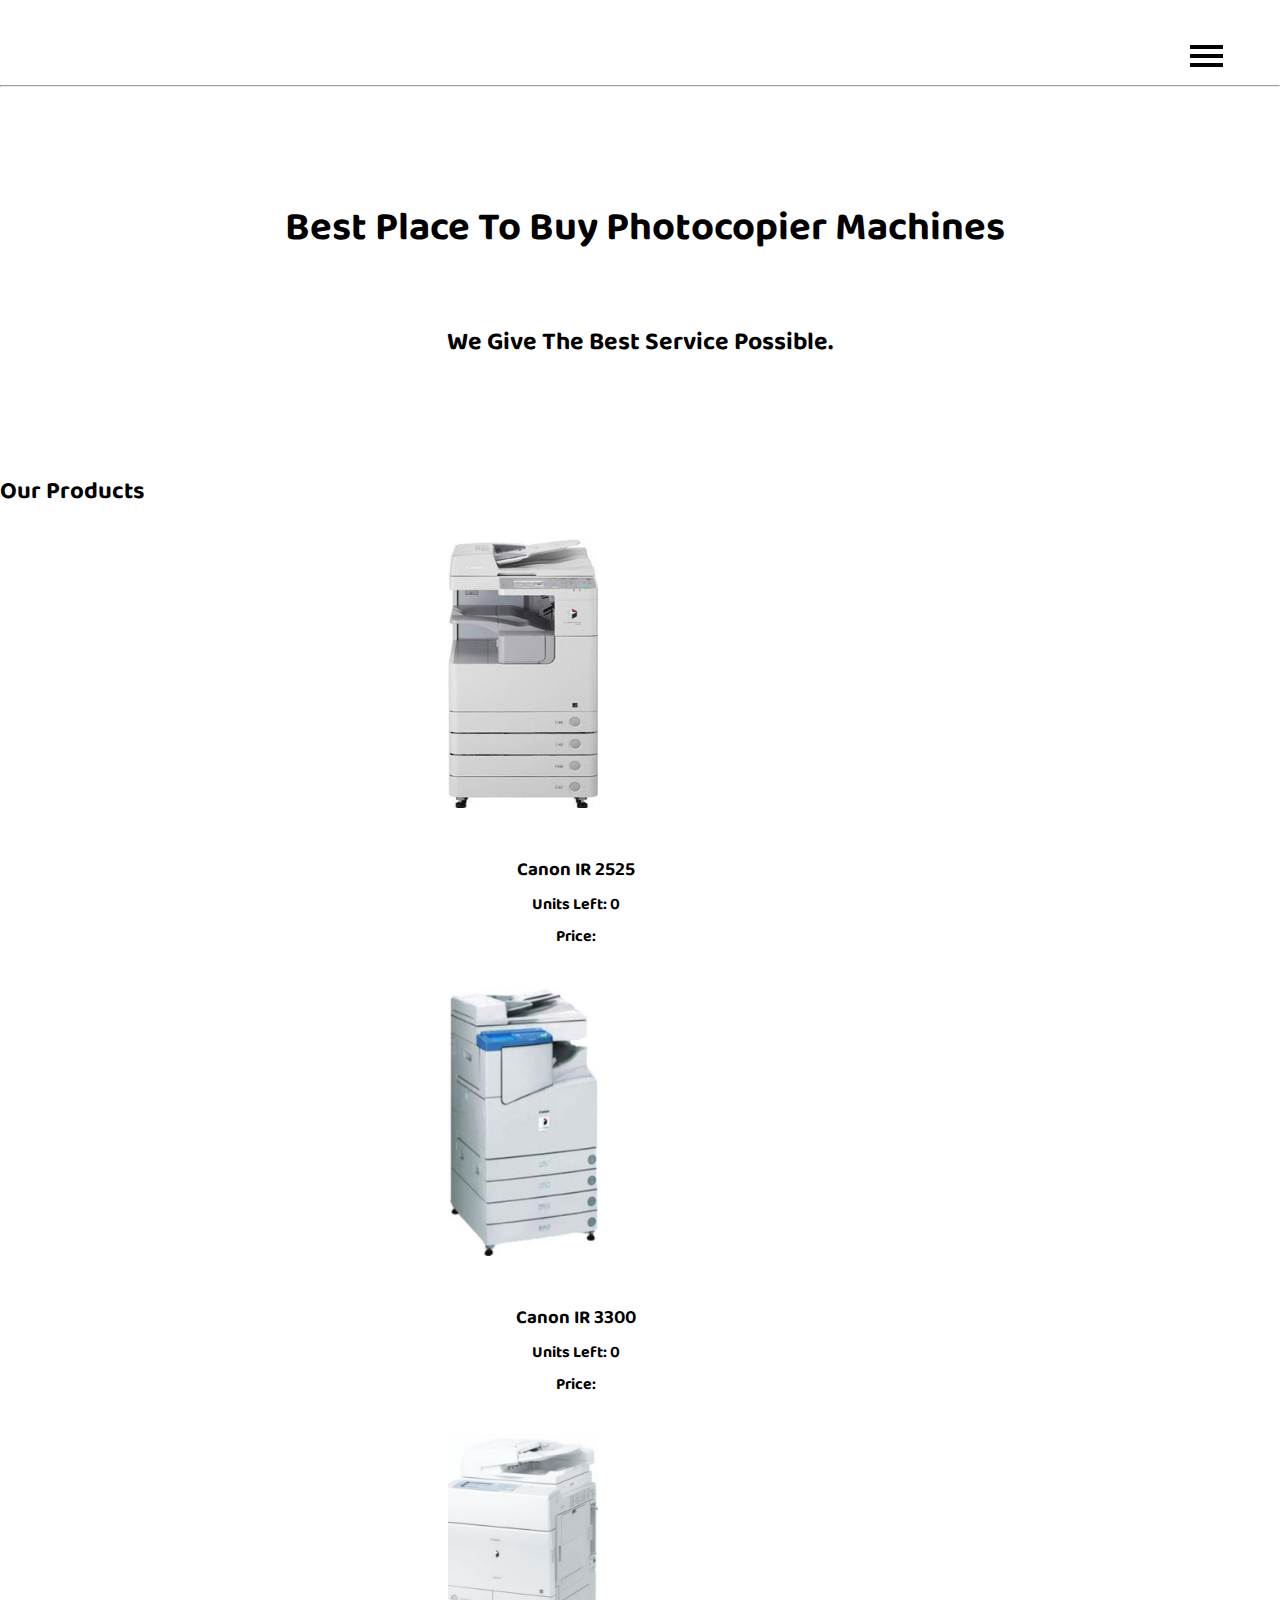
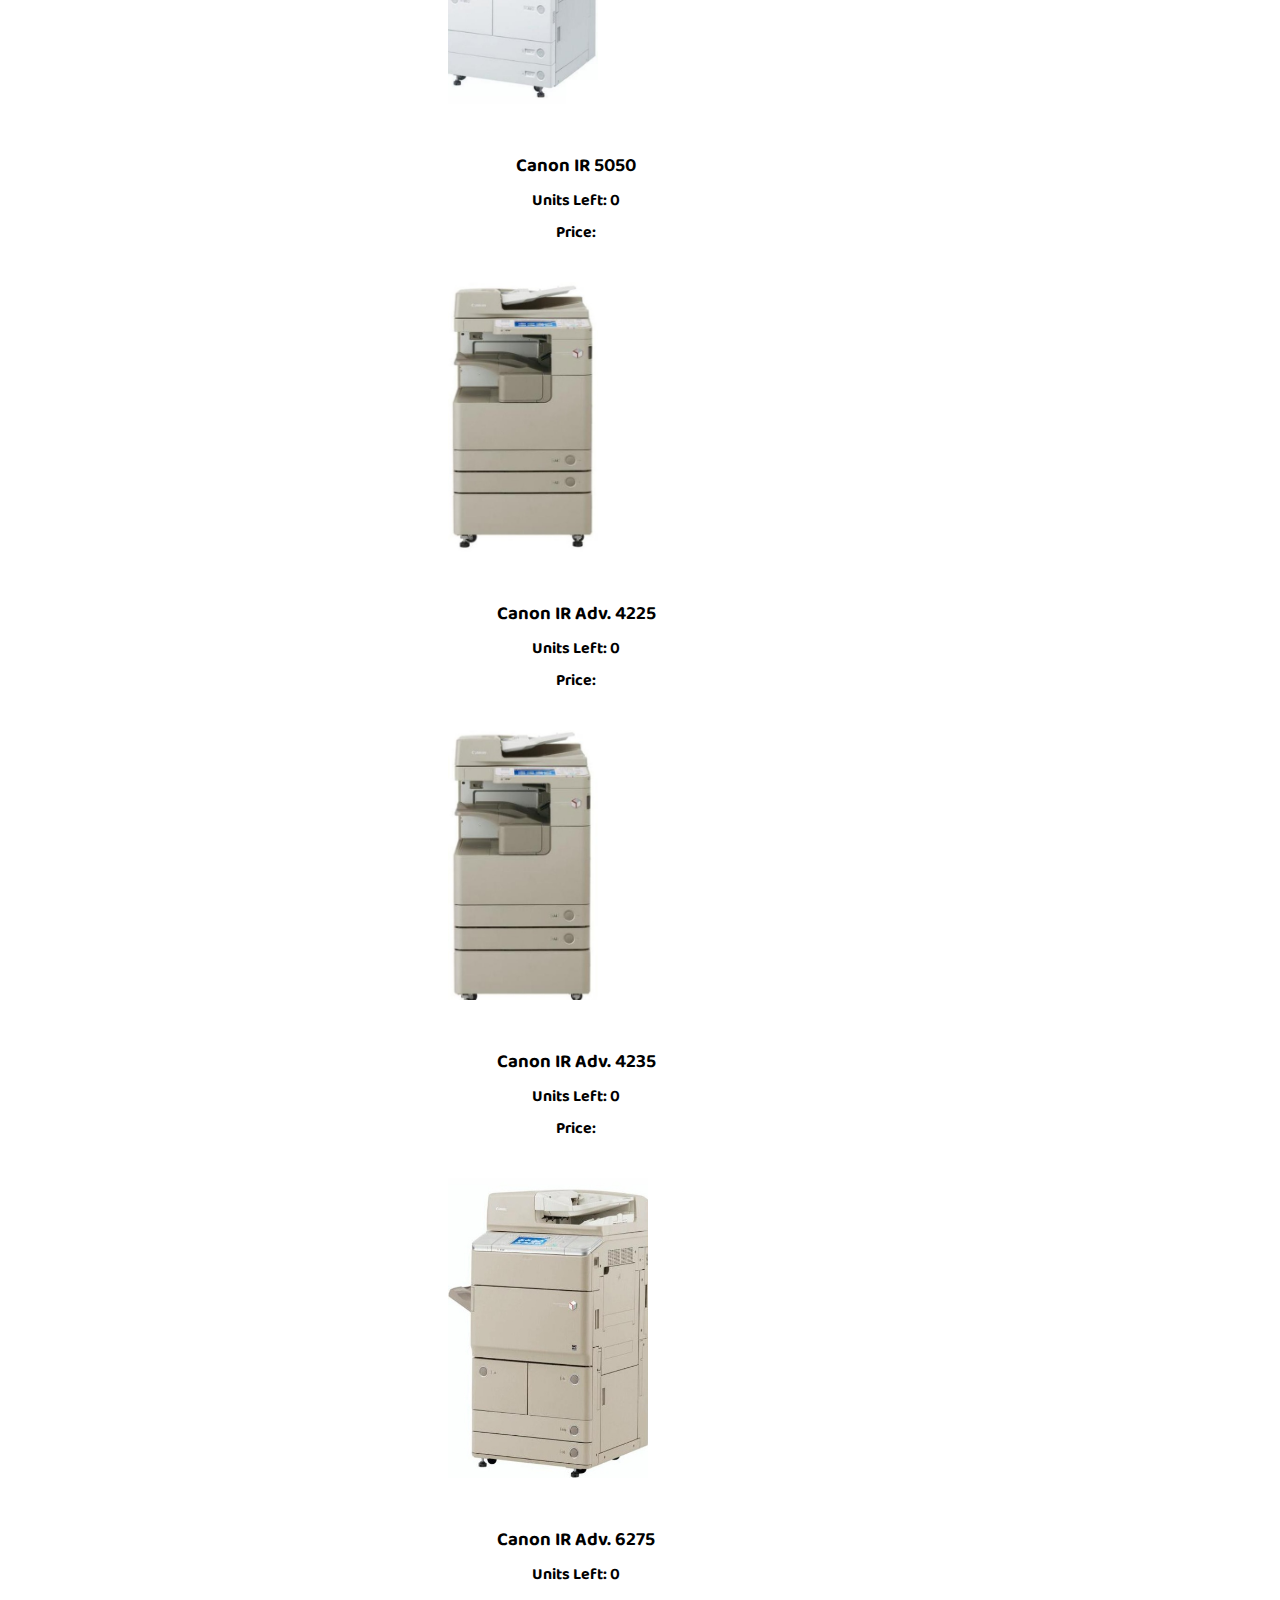
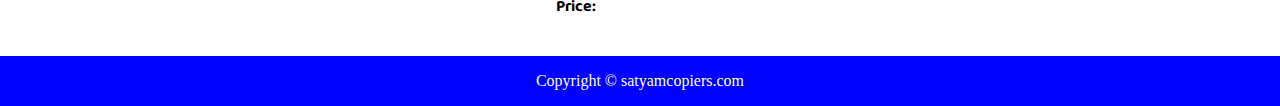
<file: index.html>
<!DOCTYPE html>
<html lang="en">

<head>
    <meta charset="UTF-8">
    <meta name="viewport" content="width=device-width, initial-scale=1.0">
    <link rel="stylesheet" href="./css/style.css">
    <link rel="stylesheet" href="./css/responsive-all.css">
    <title>Satyam Copiers</title>
</head>

<body>
    <nav class="navigation m-auto h-nav-resp">
        <div class="nav-left v-class-resp">
            <span>Satyam Copiers&TRADE;</span>
        </div>
        <div class="nav-right v-class-resp">
            <ul>
                <li><a href="./about.html">About</a></li>
                <li><a href="./contact.html">Contact</a></li>
            </ul>
        </div>
        <div class="burger">
            <div class="line"></div>
            <div class="line"></div>
            <div class="line"></div>
        </div>
    </nav>
    <div class="hor-line m-auto">
        <hr>
    </div>
    <div class="content">
        <span>Best Place To Buy Photocopier Machines</span>
        <div>
            <br>
            <p>We Give The Best Service Possible.</p>
        </div>
    </div>
    <div class="products max-width-2 m-auto font2">
        <h2>Our Products</h2>
        <div class="product">
            <div class="products-img first">
                <img src="./img/IR 2525.png" alt="Canon IR 2525">
            </div>
            <div class="products-content font1">
                <a href="./xerox machine templates/ir2525.html">
                    <h3>Canon IR 2525</h3>
                </a>
                <div><b>Units Left: 0</b></div>
                <div><b>Price: </b></div>
            </div>
        </div>

        <div class="product">
            <div class="products-img middle">
                <img src="./img/IR 3300.png" alt="Canon IR 3300">
            </div>
            <div class="products-content font1">
                <a href="./xerox machine templates/ir3300.html">
                    <h3>Canon IR 3300</h3>
                </a>
                <div><b>Units Left: 0</b></div>
                <div><b>Price: </b></div>
            </div>
        </div>
        <div class="product">
            <div class="products-img middle">
                <img src="./img/IR 5050.png" alt="Canon IR 5050">
            </div>
            <div class="products-content font1">
                <a href="./xerox machine templates/ir5050.html">
                    <h3>Canon IR 5050</h3>
                </a>
                <div><b>Units Left: 0</b></div>
                <div><b>Price: </b></div>
            </div>
        </div>
        <div class="product">
            <div class="products-img middle">
                <img src="./img/IR Adv 4225.png" alt="Canon IR Adv. 4225">
            </div>
            <div class="products-content font1">
                <a href="./xerox machine templates/iradv4225.html">
                    <h3>Canon IR Adv. 4225</h3>
                </a>
                <div><b>Units Left: 0</b></div>
                <div><b>Price: </b></div>
            </div>
        </div>
        <div class="product">
            <div class="products-img middle">
                <img src="./img/IR Adv 4235.png" alt="Canon IR Adv. 4235">
            </div>
            <div class="products-content font1">
                <a href="./xerox machine templates/iradv4235.html">
                    <h3>Canon IR Adv. 4235</h3>
                </a>
                <div><b>Units Left: 0</b></div>
                <div><b>Price: </b></div>
            </div>
        </div>
        <div class="product">
            <div class="products-img last big-width-img">
                <img src="./img/IR Adv 6275.png" alt="Canon IR Adv. 6275">
            </div>
            <div class="products-content font1 last-text lasts">
                <a href="./xerox machine templates/iradv6275.html">
                    <h3>Canon IR Adv. 6275</h3>
                </a>
                <div><b>Units Left: 0</b></div>
                <div><b>Price: </b></div>
            </div>
        </div>
    </div>
    <footer class="footer">
        <p>Copyright &copy; satyamcopiers.com</p>
    </footer>
    <script src="./js/script.js"></script>
</body>

</html>
</file>
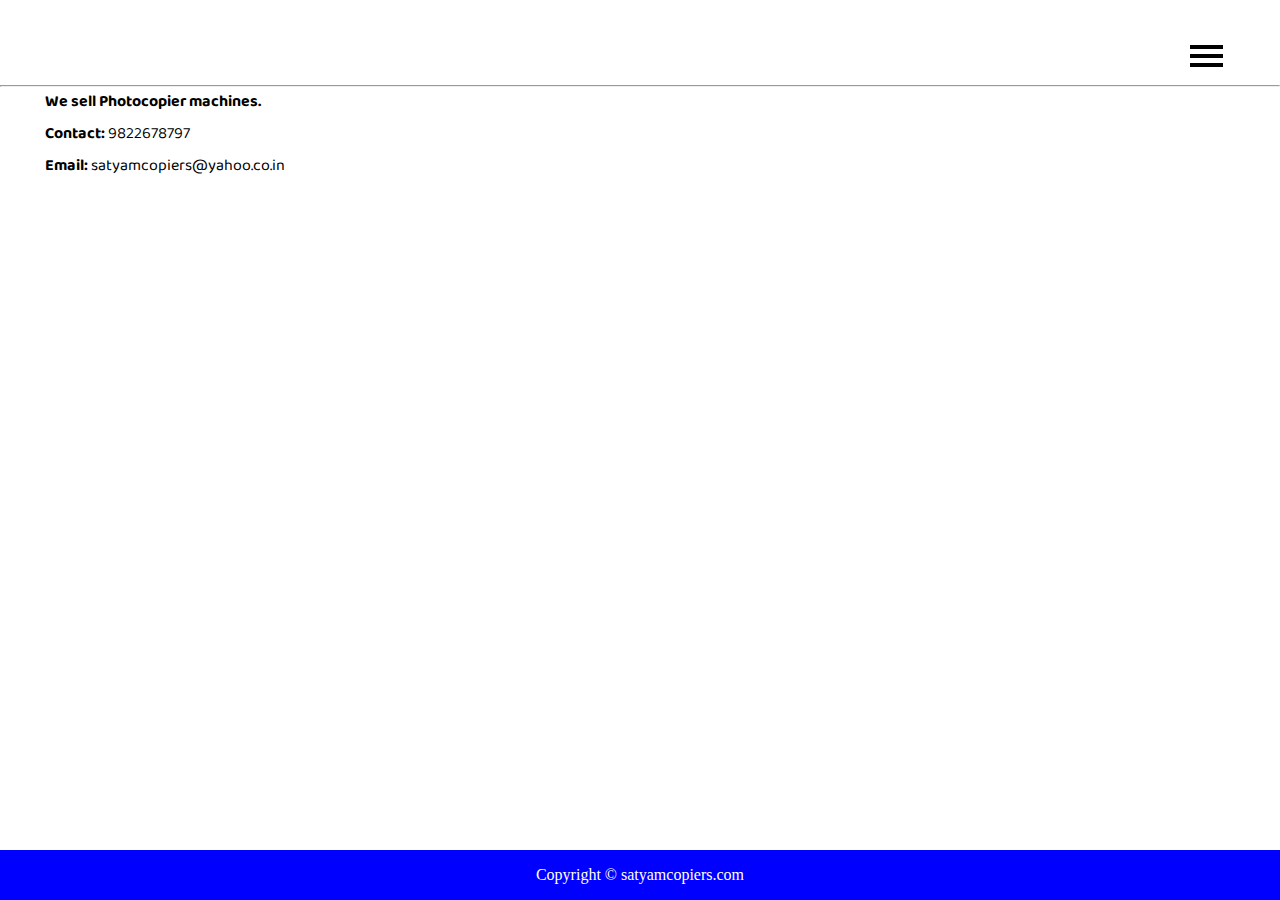
<file: about.html>
<!DOCTYPE html>
<html lang="en">
<head>
    <meta charset="UTF-8">
    <meta name="viewport" content="width=device-width, initial-scale=1.0">
    <link rel="stylesheet" href="./css/style.css">
    <link rel="stylesheet" href="./css/responsive-all.css">
    <title>Satyam Copiers - About Us</title>
</head>
<body>
    <nav class="navigation m-auto h-nav-resp">
        <div class="nav-left v-class-resp">
            <span>Satyam Copiers&TRADE;</span>
        </div>
        <div class="nav-right v-class-resp">
            <ul>
                <li><a href="/">Home</a></li>
                <li><a href="./contact.html">Contact</a></li>
            </ul>
        </div>
        <div class="burger">
            <div class="line"></div>
            <div class="line"></div>
            <div class="line"></div>
        </div>
    </nav>
    <div class="hor-line m-auto">
        <hr>
    </div>
    <div class="about">
        <b>We sell Photocopier machines.</b><br>
        <b>Contact:</b> 9822678797<br>
        <b>Email:</b> satyamcopiers@yahoo.co.in<br>
    </div>
    <footer class="footer about-footer">
        <p>Copyright &copy; satyamcopiers.com</p>
    </footer>
    <script src="./js/script.js"></script>
</body>
</html>
</file>
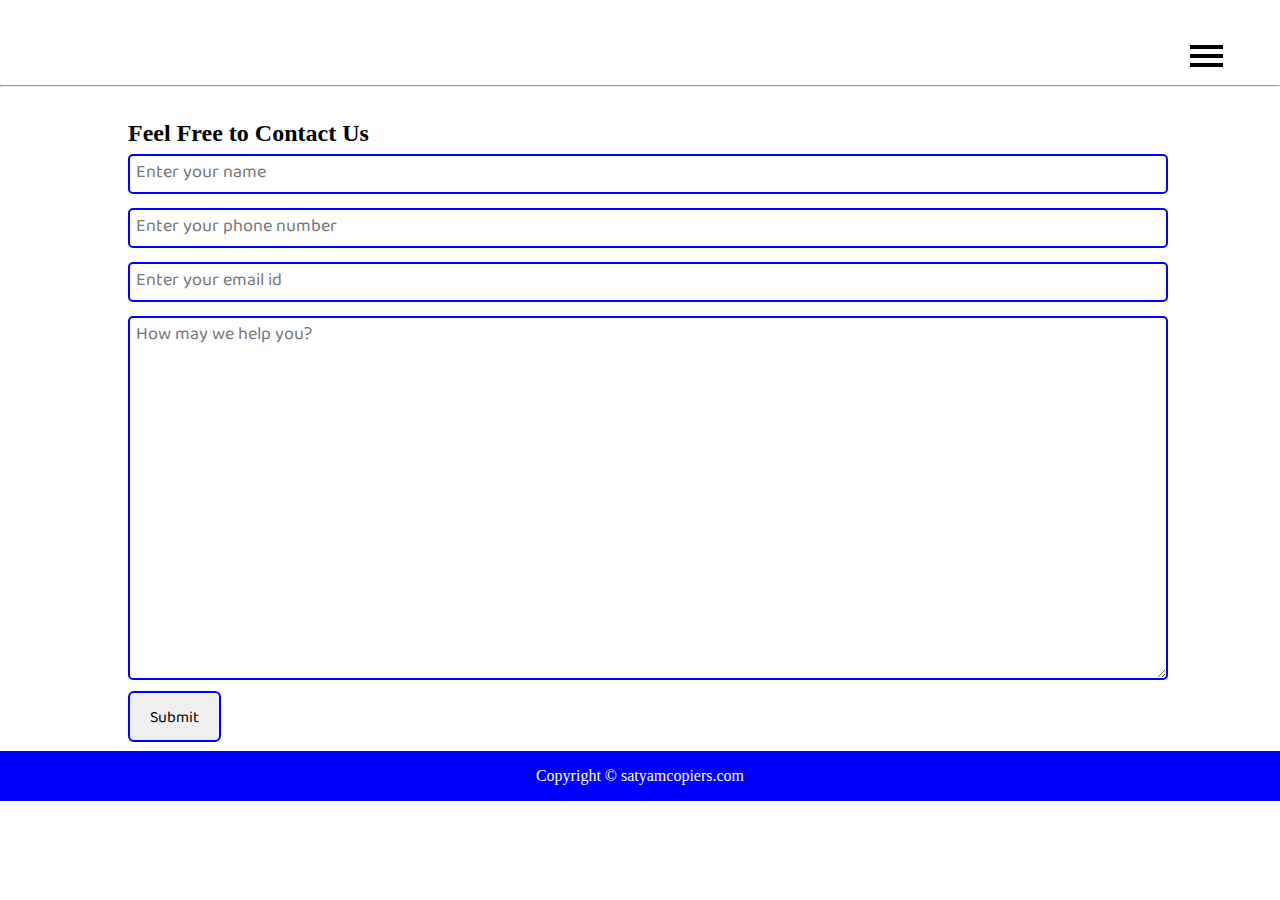
<file: contact.html>
<!DOCTYPE html>
<html lang="en">

<head>
    <meta charset="UTF-8">
    <meta name="viewport" content="width=device-width, initial-scale=1.0">
    <link rel="stylesheet" href="./css/style.css">
    <link rel="stylesheet" href="./css/responsive-all.css">
    <title>Satyam Copiers</title>
</head>

<body>
    <nav class="navigation m-auto h-nav-resp">
        <div class="nav-left v-class-resp">
            <span>Satyam Copiers&TRADE;</span>
        </div>
        <div class="nav-right v-class-resp">
            <ul>
                <li><a href="/">Home</a></li>
                <li><a href="./about.html">About</a></li>
            </ul>
        </div>
        <div class="burger">
            <div class="line"></div>
            <div class="line"></div>
            <div class="line"></div>
        </div>
    </nav>
    <div class="hor-line">
        <hr>
    </div>
    <div class="contact-content font1 max-width-1 m-auto">
        <div class="max-width-1 m-auto mx-1">
            <h2>Feel Free to Contact Us</h2>
            <div class="contact-form">
                <div class="form-box">
                    <input type="text" placeholder="Enter your name">
                </div>
                <div class="form-box">
                    <input type="text" placeholder="Enter your phone number">
                </div>
                <div class="form-box">
                    <input type="text" placeholder="Enter your email id">
                </div>
                <div class="form-box">
                    <textarea name="" id="" cols="30" rows="10" placeholder="How may we help you?"></textarea>
                </div>
                <div class="form-box">
                    <button class="btn">Submit</button>
                </div>

            </div>
        </div>

    </div>
    <div class="footer">
        <p>Copyright &copy; satyamcopiers.com</p>
    </div>
    <script src="./js/script.js"></script>
</body>

</html>
</file>
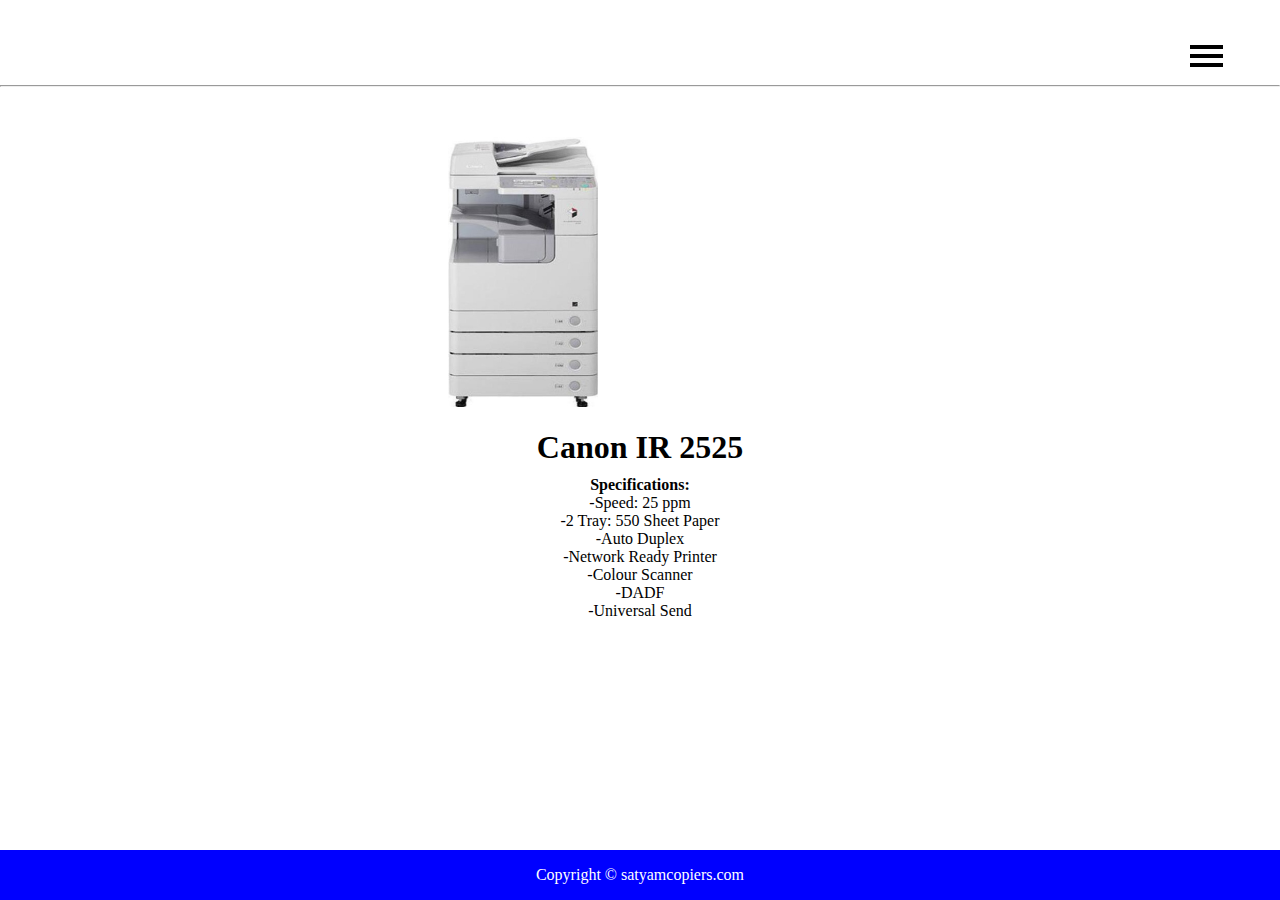
<file: xerox machine templates/ir2525.html>
<!DOCTYPE html>
<html lang="en">

<head>
    <meta charset="UTF-8">
    <meta name="viewport" content="width=device-width, initial-scale=1.0">
    <link rel="stylesheet" href="../css/style.css">
    <link rel="stylesheet" href="../css/responsive-all.css">
    <link rel="stylesheet" href="../css/responsive.css">
    <title>IR 3300</title>
</head>

<body>
    <nav class="navigation m-auto h-nav-resp">
        <div class="nav-left v-class-resp">
            <span>Satyam Copiers&TRADE;</span>
        </div>
        <div class="nav-right v-class-resp">
            <ul>
                <li><a href="/">Home</a></li>
                <li><a href="../about.html">About</a></li>
                <li><a href="../contact.html">Contact</a></li>
            </ul>
        </div>
        <div class="burger">
            <div class="line"></div>
            <div class="line"></div>
            <div class="line"></div>
        </div>
    </nav>
    <div class="hor-line m-auto">
        <hr>
    </div>
    <div class="product">
        <div class="products-img  product-img">
            <img src="../img/IR 2525.png" alt="Canon IR 3300">
        </div>
        <div class="products-content font1">
            
            <h1>Canon IR 2525</h1>
            <div><b>Specifications: </b></div>
            <div>-Speed: 25 ppm</div>
            <div>-2 Tray: 550 Sheet Paper</div>
            <div>-Auto Duplex</div>
            <div>-Network Ready Printer</div>
            <div>-Colour Scanner</div>
            <div>-DADF</div>
            <div>-Universal Send</div>
        </div>
    </div>
    <footer class="footer sticky">
        <p>Copyright &copy; satyamcopiers.com</p>
    </footer>
    <script src="../js/script.js"></script>
</body>

</html>
</file>
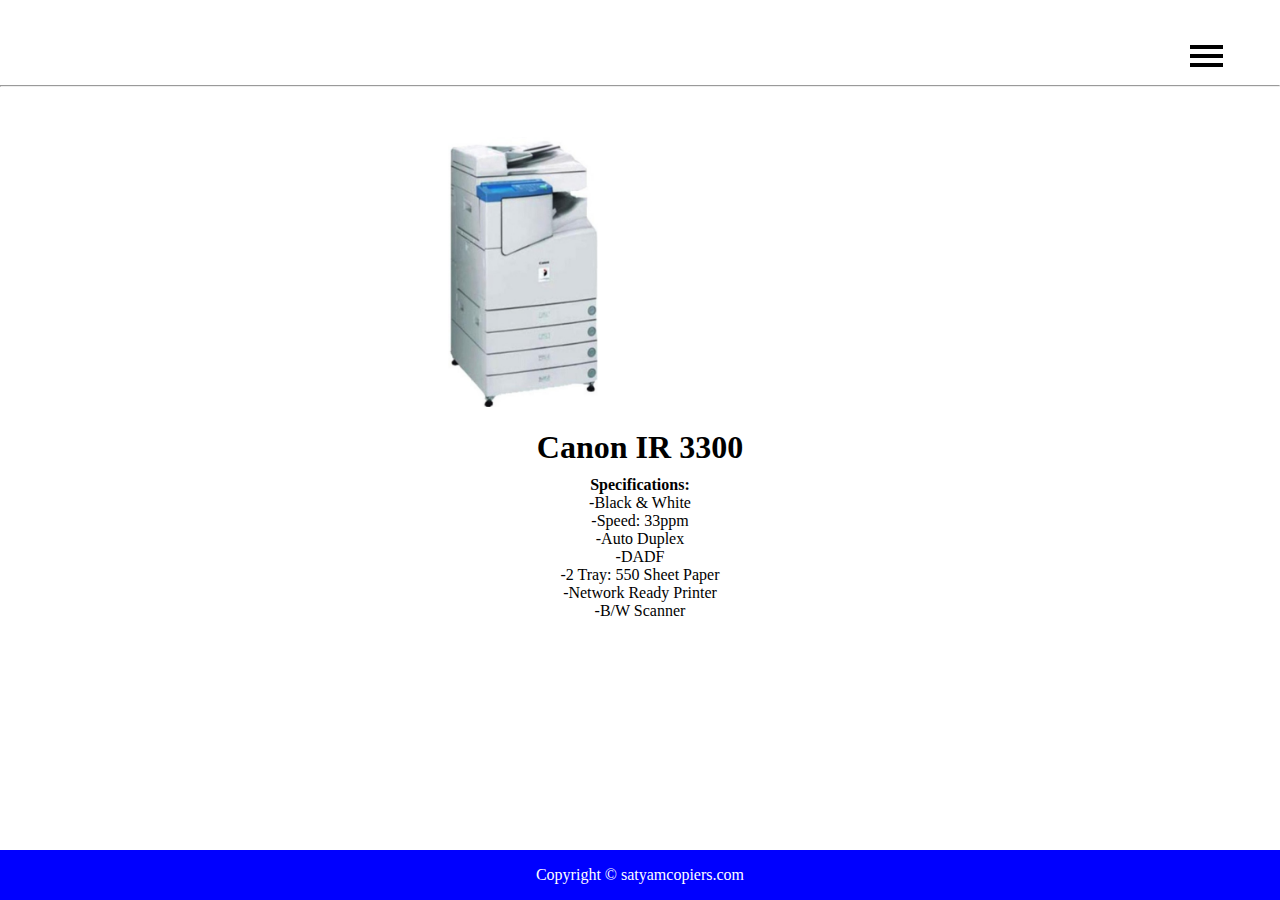
<file: xerox machine templates/ir3300.html>
<!DOCTYPE html>
<html lang="en">

<head>
    <meta charset="UTF-8">
    <meta name="viewport" content="width=device-width, initial-scale=1.0">
    <link rel="stylesheet" href="../css/style.css">
    <link rel="stylesheet" href="../css/responsive-all.css">
    <link rel="stylesheet" href="../css/responsive.css">
    <title>IR 3300</title>
</head>

<body>
    <nav class="navigation m-auto h-nav-resp">
        <div class="nav-left v-class-resp">
            <span>Satyam Copiers&TRADE;</span>
        </div>
        <div class="nav-right v-class-resp">
            <ul>
                <li><a href="/">Home</a></li>
                <li><a href="../about.html">About</a></li>
                <li><a href="../contact.html">Contact</a></li>
            </ul>
        </div>
        <div class="burger">
            <div class="line"></div>
            <div class="line"></div>
            <div class="line"></div>
        </div>
    </nav>
    <div class="hor-line m-auto">
        <hr>
    </div>
    <div class="product">
        <div class="products-img product-img">
            <img src="../img/IR 3300.png" alt="Canon IR 3300">
        </div>
        <div class="products-content font1">
            <a href="../xerox machine templates/ir3300.html">
                <h1>Canon IR 3300</h1>
            </a>
            <div><b>Specifications: </b></div>
            <div>-Black & White</div>
            <div>-Speed: 33ppm</div>
            <div>-Auto Duplex</div>
            <div>-DADF</div>
            <div>-2 Tray: 550 Sheet Paper</div>
            <div>-Network Ready Printer</div>
            <div>-B/W Scanner</div>
            <div class=button>
                <!-- <button class="btn">Order Now</button> -->
            </div>
        </div>
    </div>
    <footer class="footer sticky">
        <p>Copyright &copy; satyamcopiers.com</p>
    </footer>
    <script src="../js/script.js"></script>
</body>

</html>
</file>
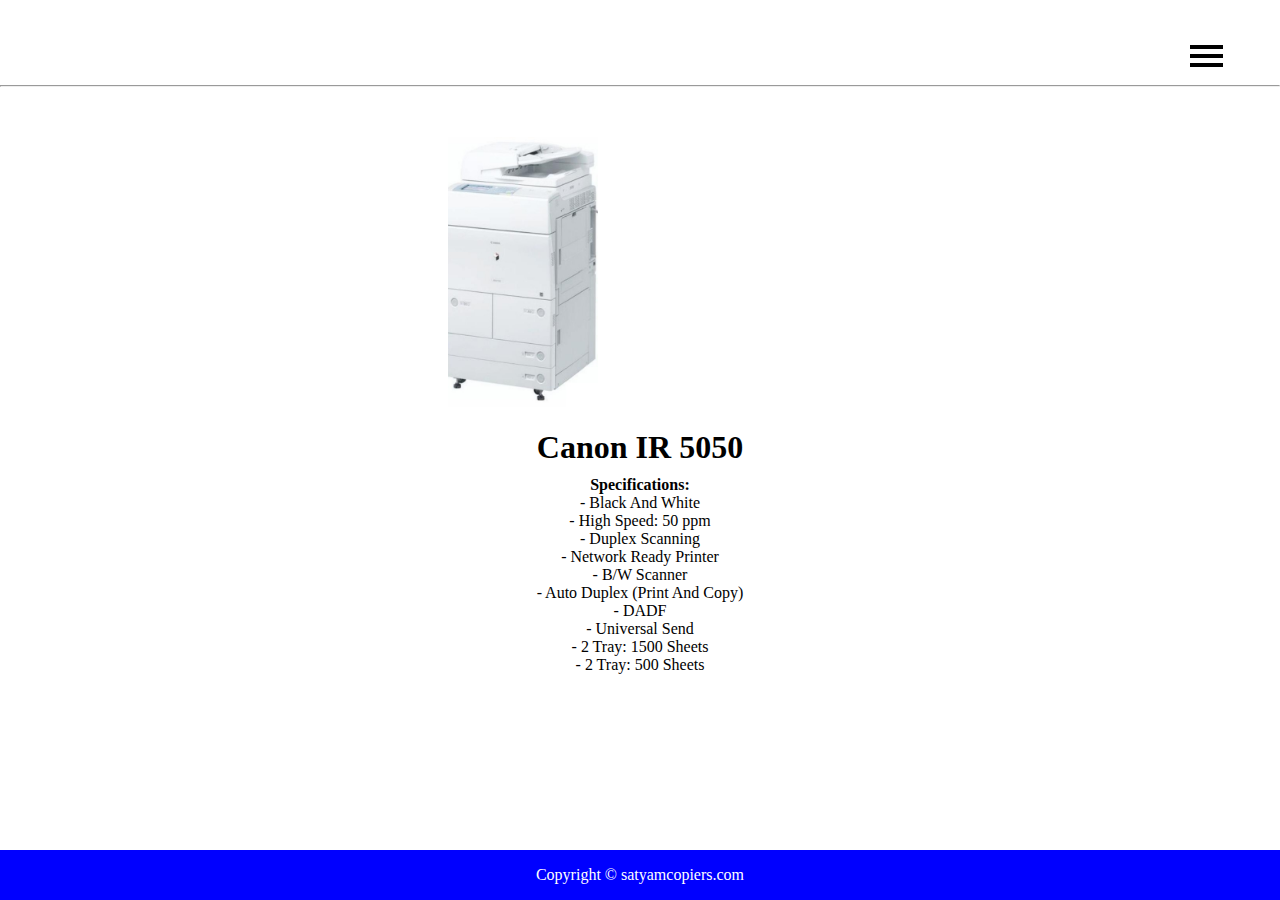
<file: xerox machine templates/ir5050.html>
<!DOCTYPE html>
<html lang="en">

<head>
    <meta charset="UTF-8">
    <meta name="viewport" content="width=device-width, initial-scale=1.0">
    <link rel="stylesheet" href="../css/style.css">
    <link rel="stylesheet" href="../css/responsive-all.css">
    <link rel="stylesheet" href="../css/responsive.css">
    <title>IR 3300</title>
</head>

<body>
    <nav class="navigation m-auto h-nav-resp">
        <div class="nav-left v-class-resp">
            <span>Satyam Copiers&TRADE;</span>
        </div>
        <div class="nav-right v-class-resp">
            <ul>
                <li><a href="/">Home</a></li>
                <li><a href="../about.html">About</a></li>
                <li><a href="../contact.html">Contact</a></li>
            </ul>
        </div>
        <div class="burger">
            <div class="line"></div>
            <div class="line"></div>
            <div class="line"></div>
        </div>
    </nav>
    <div class="hor-line m-auto">
        <hr>
    </div>
    <div class="product">
        <div class="products-img product-img">
            <img src="../img/IR 5050.png" alt="Canon IR 5050">
        </div>
        <div class="products-content font1">
            <h1>Canon IR 5050</h1>
            <div><b>Specifications: </b></div>
            <div>- Black And White</div>
            <div>- High Speed: 50 ppm</div>
            <div>- Duplex Scanning</div>
            <div>- Network Ready Printer</div>
            <div>- B/W Scanner</div>
            <div>- Auto Duplex (Print And Copy)</div>
            <div>- DADF</div>
            <div>- Universal Send</div>
            <div>- 2 Tray: 1500 Sheets</div>
            <div>- 2 Tray: 500 Sheets</div>
        </div>
    </div>
    <footer class="footer sticky">
        <p>Copyright &copy; satyamcopiers.com</p>
    </footer>
    <script src="../js/script.js"></script>
</body>

</html>
</file>
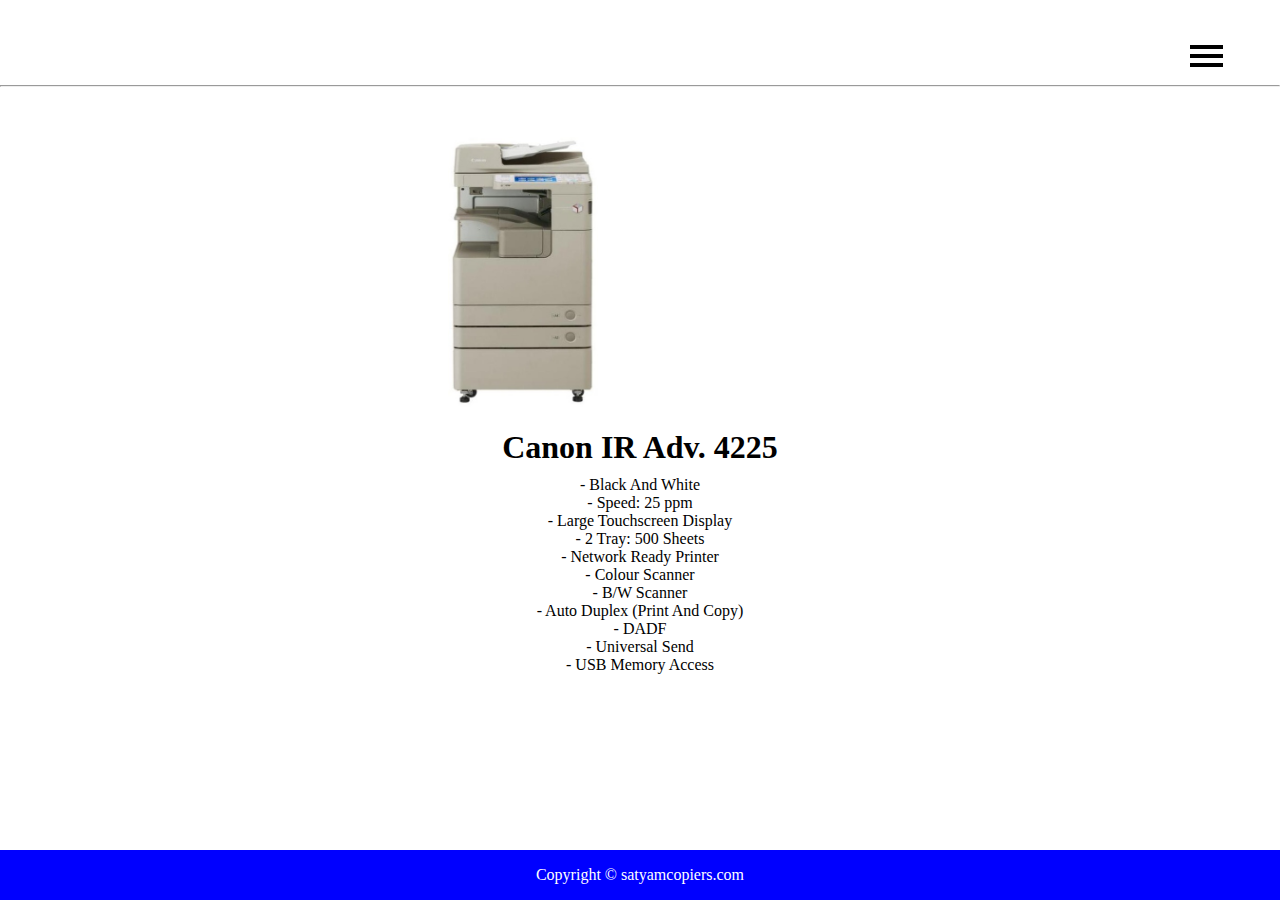
<file: xerox machine templates/iradv4225.html>
<!DOCTYPE html>
<html lang="en">

<head>
    <meta charset="UTF-8">
    <meta name="viewport" content="width=device-width, initial-scale=1.0">
    <link rel="stylesheet" href="../css/style.css">
    <link rel="stylesheet" href="../css/responsive-all.css">
    <link rel="stylesheet" href="../css/responsive.css">
    <title>IR 3300</title>
</head>

<body>
    <nav class="navigation m-auto h-nav-resp">
        <div class="nav-left v-class-resp">
            <span>Satyam Copiers&TRADE;</span>
        </div>
        <div class="nav-right v-class-resp">
            <ul>
                <li><a href="/">Home</a></li>
                <li><a href="../about.html">About</a></li>
                <li><a href="../contact.html">Contact</a></li>
            </ul>
        </div>
        <div class="burger">
            <div class="line"></div>
            <div class="line"></div>
            <div class="line"></div>
        </div>
    </nav>
    <div class="hor-line m-auto">
        <hr>
    </div>
    <div class="product">
        <div class="products-img product-img">
            <img src="../img/IR Adv 4225.png" alt="Canon IR 4225">
        </div>
        <div class="products-content">
            <h1>Canon IR Adv. 4225</h1>
            <div>- Black And White</div>
            <div>- Speed: 25 ppm</div>
            <div>- Large Touchscreen Display</div>
            <div>- 2 Tray: 500 Sheets</div>
            <div>- Network Ready Printer</div>
            <div>- Colour Scanner</div>
            <div>- B/W Scanner</div>
            <div>- Auto Duplex (Print And Copy)</div>
            <div>- DADF</div>
            <div>- Universal Send</div>
            <div>- USB Memory Access</div>
        </div>
    </div>
    <footer class="footer sticky">
        <p>Copyright &copy; satyamcopiers.com</p>
    </footer>
    <script src="../js/script.js"></script>
</body>

</html>
</file>
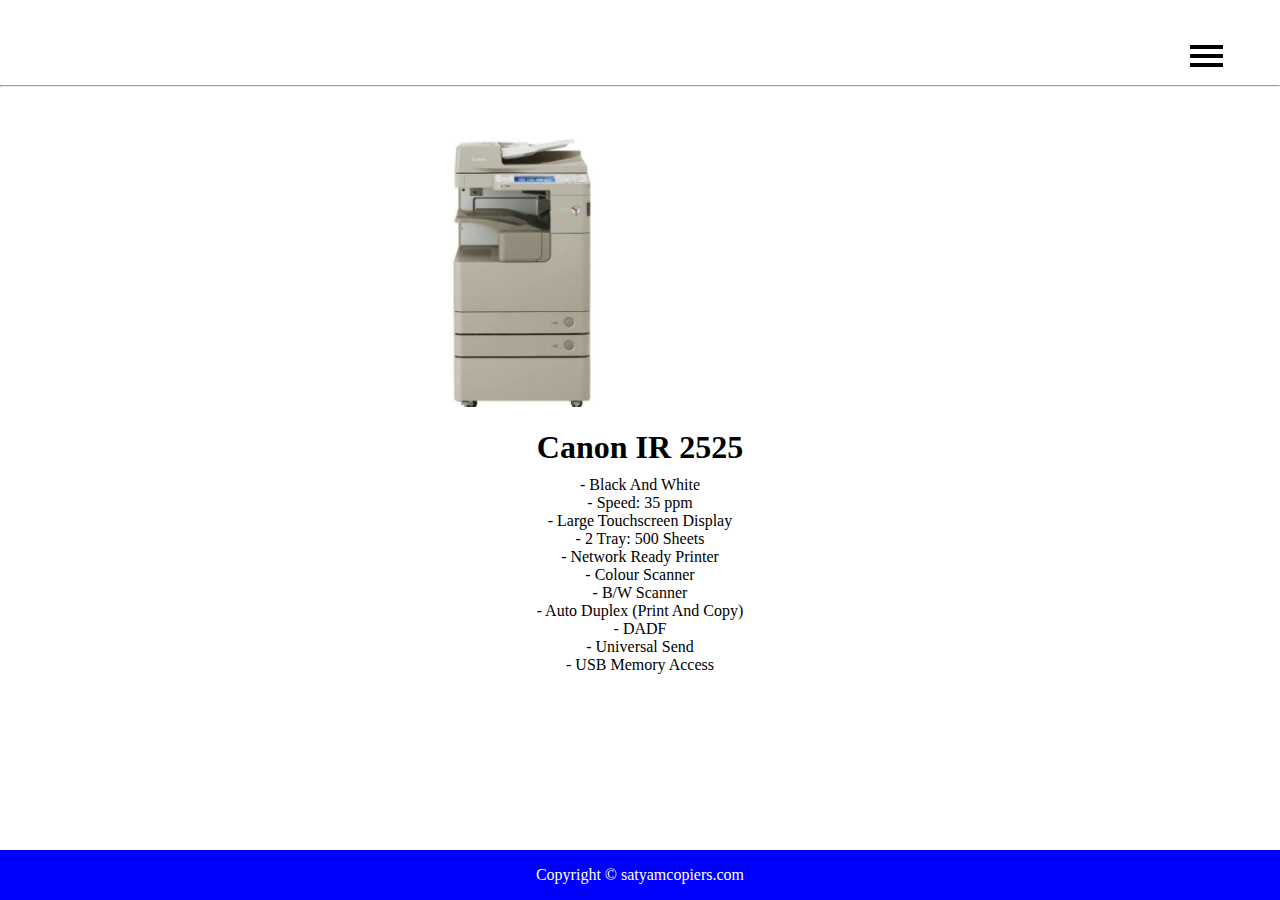
<file: xerox machine templates/iradv4235.html>
<!DOCTYPE html>
<html lang="en">

<head>
    <meta charset="UTF-8">
    <meta name="viewport" content="width=device-width, initial-scale=1.0">
    <link rel="stylesheet" href="../css/style.css">
    <link rel="stylesheet" href="../css/responsive-all.css">
    <link rel="stylesheet" href="../css/responsive.css">
    <title>IR 3300</title>
</head>

<body>
    <nav class="navigation m-auto h-nav-resp">
        <div class="nav-left v-class-resp">
            <span>Satyam Copiers&TRADE;</span>
        </div>
        <div class="nav-right v-class-resp">
            <ul>
                <li><a href="/">Home</a></li>
                <li><a href="../about.html">About</a></li>
                <li><a href="../contact.html">Contact</a></li>
            </ul>
        </div>
        <div class="burger">
            <div class="line"></div>
            <div class="line"></div>
            <div class="line"></div>
        </div>
    </nav>
    <div class="hor-line m-auto">
        <hr>
    </div>
    <div class="product">
        <div class="products-img product-img">
            <img src="../img/IR Adv 4235.png" alt="Canon IR 4235">
        </div>
        <div class="products-content font1">
            <h1>Canon IR 2525</h1>
            <div>- Black And White</div>
            <div>- Speed: 35 ppm</div>
            <div>- Large Touchscreen Display</div>
            <div>- 2 Tray: 500 Sheets</div>
            <div>- Network Ready Printer</div>
            <div>- Colour Scanner</div>
            <div>- B/W Scanner</div>
            <div>- Auto Duplex (Print And Copy)</div>
            <div>- DADF</div>
            <div>- Universal Send</div>
            <div>- USB Memory Access</div>
        </div>
    </div>
    <footer class="footer sticky">
        <p>Copyright &copy; satyamcopiers.com</p>
    </footer>
    <script src="../js/script.js"></script>
</body>

</html>
</file>
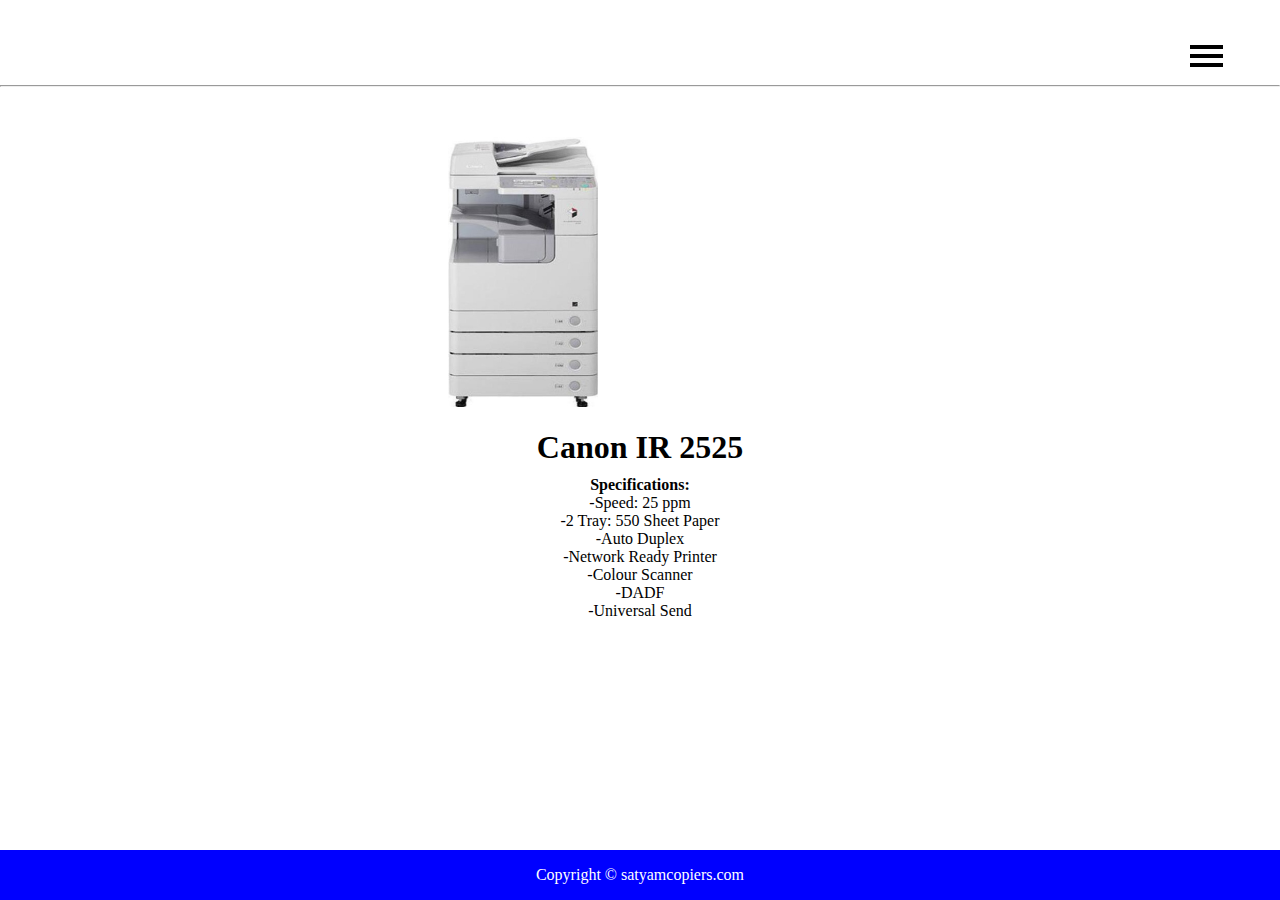
<file: xerox machine templates/iradv6275.html>
<!DOCTYPE html>
<html lang="en">

<head>
    <meta charset="UTF-8">
    <meta name="viewport" content="width=device-width, initial-scale=1.0">
    <link rel="stylesheet" href="../css/style.css">
    <link rel="stylesheet" href="../css/responsive-all.css">
    <link rel="stylesheet" href="../css/responsive.css">
    <title>IR 3300</title>
</head>

<body>
    <nav class="navigation m-auto h-nav-resp">
        <div class="nav-left v-class-resp">
            <span>Satyam Copiers&TRADE;</span>
        </div>
        <div class="nav-right v-class-resp">
            <ul>
                <li><a href="/">Home</a></li>
                <li><a href="../about.html">About</a></li>
                <li><a href="../contact.html">Contact</a></li>
            </ul>
        </div>
        <div class="burger">
            <div class="line"></div>
            <div class="line"></div>
            <div class="line"></div>
        </div>
    </nav>
    <div class="hor-line m-auto">
        <hr>
    </div>
    <div class="product">
        <div class="products-img product-img">
            <img src="../img/IR 2525.png" alt="Canon IR 3300">
        </div>
        <div class="products-content font1">
            <a href="../xerox machine templates/ir3300.html">
                <h1>Canon IR 2525</h1>
            </a>
            <div><b>Specifications: </b></div>
            <div>-Speed: 25 ppm</div>
            <div>-2 Tray: 550 Sheet Paper</div>
            <div>-Auto Duplex</div>
            <div>-Network Ready Printer</div>
            <div>-Colour Scanner</div>
            <div>-DADF</div>
            <div>-Universal Send</div>
        </div>
    </div>
    <footer class="footer sticky">
        <p>Copyright &copy; satyamcopiers.com</p>
    </footer>
    <script src="../js/script.js"></script>
</body>

</html>
</file>
<file: css/style.css>
@import url("https://fonts.googleapis.com/css2?family=Roboto&display=swap");
@import url("https://fonts.googleapis.com/css2?family=Baloo+Bhaina+2:wght@500&display=swap");

* {
    margin: 0;
    padding: 0;
}

:root {
    --main-bg-color: blue;
    --font1: "Baloo Bhaina 2", cursive;
    --font2: "Roboto", sans-serif;
}

html {
    scroll-behavior: smooth;
}

.max-width-1 {
    max-width: 80vw;
}

.max-width-2 {
    max-width: 90vw;
}

.m-auto {
    margin: auto;
}

.navigation {
    margin-top: 25px;
    font-family: var(--font1);
    padding: 0 5px;
    /* height: 74px;  */
    display: flex;
    justify-content: space-between;
    align-items: center;
    /* background-color: red; */
}

.nav-right ul {
    display: flex;
    align-items: center;
    margin: 0 77px;
    font-size: 22px;
    padding-bottom: 20px;
}

.nav-left {
    display: flex;
    margin-left: 40px;
}

.nav-left span {
    text-decoration: none;
    color: black;
    /* margin-top: 10px; */
    margin-bottom: 20px;
    font-size: 35px;
    font-weight: bolder;
}

.nav-right a {
    text-decoration: none;
    color: black;
}

.nav-right ul li {
    list-style: none;
    margin: 0 14px;
    font-family: var(--font2);
    transition: all 0.3s ease-in-out;
    font: var(--font1);
    padding-top: 20px;
}

.nav-right ul li a {
    text-decoration: none;
    color: black;
    font-weight: bold;
}

.nav-right ul li a:hover {
    color: var(--main-bg-color);
}

.nav-right {
    padding-bottom: 20px;
    padding-right: -100px;
}

.btn {
    padding: 0px 20px;
    padding-top: 3px;
    border: 2px solid var(--main-bg-color);
    border-radius: 6px;
    font-family: var(--font1);
    font-size: 16px;
    cursor: pointer;
    transition: all 0.3s ease-in-out;
    padding-bottom: 5px;
    padding-top: 10px;
}

.btn:hover {
    color: white;
    background: var(--main-bg-color);
    border: 2px solid black;
}

.form-input {
    padding: 0px 5px;
    padding-top: 3px;
    font-size: 16px;
    border: 2px solid black;
    border-radius: 4px;
    margin: 0 13px;
    font-family: var(--font1);
    padding-bottom: 5px;
}

.hor-line {
    padding: 0 45px;
}

.content {
    height: 100%;
    display: flex;
    margin-top: 32px;
    padding: 9px 0px;
    position: relative;
    padding: 5px 200px;
    justify-content: center;
    align-items: center;
    flex-direction: column;
}

.content span {
    padding-top: 105px;
    font-family: var(--font1);
    font-weight: bold;
    font-size: 25px;
    padding-left: 100px;
    font-size: 40px;
}

.content p {
    padding-bottom: 105px;
    font-family: var(--font1);
    font-weight: bold;
    padding-right: 10vw;
    padding-left: 265px;
    font-size: 25px;
}

.products {
    display: flex;
    font-family: var(--font1);
    margin-left: 100px;
    /* background-color: rgb(241, 171, 171); */
    position: relative;
    margin-top: 23px;
    flex-direction: column;
    justify-content: space-between;
}

.products-img img {
    height: 270px;
    width: 150px;
    margin-left: 250px;
    margin-top: 200px;
}

.first {
    margin-top: -180px;
}

.last {
    margin-bottom: 180px;
    /* margin-top: 180px; */
}

.products-content {
    align-items: center;
    flex-direction: column;
    margin-left: 550px;
    margin-top: -230px;
}

.products-content a {
    text-decoration: none;
    color: black;
}

.last-text {
    margin-bottom: 150px;
    margin-top: -400px;
}

.product-img img {
    /* margin-left: 250px; */
    margin-top: 50px;
}

.footer {
    height: 50px;
    background-color: var(--main-bg-color);
    display: flex;
    align-items: center;
    justify-content: center;
    color: white;
}

.contact-content {
    /* height: 100vh; */
    margin-top: 32px;
    padding: 9px 0px;
    padding-top: 1px;
    position: relative;
}

.form-box input, textarea {
    padding: 0px 6px;
    margin: 7px 0;
    font-size: 18px;
    font-family: var(--font1);
    border: 2px solid var(--main-bg-color);
    border-radius: 5px;
    width: 100%;
}

.products-link {
    font-family: var(--font1);
    /* background-color: rgb(241, 171, 171); */
    position: relative;
    margin-top: 23px;
    display: flex;
    flex-direction: column;
}

.product-link {
    display: flex;
    margin: 25px;
    justify-content: space-between;
    padding-right: 40vw;
    display: flex;
}

.product-link h1, div {
    font: var(--font1);
}

.product-specifications {
    display: flex;
    /* flex-direction: column; */
}

.button {
    padding-top: 100px;
    display: flex;
    cursor: pointer;
    transition: all 0.3s ease-in-out;
    padding-bottom: 5px;
    flex-direction: column;
}

.burger {
    display: none;
    position: absolute;
    cursor: pointer;
    right: 5%;
    top: 15px;
}

.line {
    width: 33px;
    background-color: black;
    height: 4px;
    margin: 5px 3px;
}

.about {
    font-family: var(--font1);
    margin-left: 45px;
}

@media only screen and (min-height: 316px) {
    .about-footer {
        position: absolute;
        bottom: 0;
        width: 100%;
    }
}

.big-width-img img {
    width: 200px;
    height: 300px;
    margin-left: 200px;
}

.products-content h1 {
    margin-bottom: 10px;
}
</file>
<file: css/responsive-all.css>
@media only screen and (max-width: 1301px) {
    * {
        zoom: 100px;
    }
    .content {
        margin: 0;
        padding: 0;
        font-size: 40px;
        /* display: block; */
        align-items: center;
        justify-content: center;
        text-align: center;
    }

    .navigation {
        width: 100%;
    }

    .navigation span {
        padding-top: 40px;
    }
    
    .content span {
        align-items: center;
        justify-content: center;
        text-align: center;
        padding-left: 10px;
    }
    
    .content p {
        margin: 0;
        padding: 0;
        align-items: center;
        justify-content: center;
        text-align: center;
        margin-bottom: 100px;
    }

    .navigation {
        height: 200px;
        flex-direction: column;
        transition: all 0.4s ease-out;
        width: 100%;
        position: sticky;
    }

    .hor-line {
        padding: 0;
    }

    .burger {
        display: block;
    }

    .h-nav-resp {
        height: 60px;
    }

    .products {
        display: block;
        margin: 0;
        padding: 0;
    }
    
    .v-class-resp {
        opacity: 0;
    }
    
    .nav-right {
        flex-direction: column;
    }
    
    .products-img img {
        margin-left: 35vw;
        margin-bottom: 0;
    }

    .middle img {
        margin-top: 0;
    }
    
    .last img {
        margin-top: 0;
        margin-bottom: 0;
        padding-bottom: 0;
    }

    .lasts {
        margin-top: 0;
        padding-top: 0;
    }
    
    .products-content {
        margin: 0;
        padding: 0;
        display: inline;
        padding: 0 45vw;
        justify-content: center;
        align-items: center;
        text-align: center;
    }

    .products-img {
        margin-bottom: 0;
    }

    .footer {
        width: 100%;
    }
}
</file>
<file: css/responsive.css>
@media only screen and (max-height: 622px) {
    .sticky {
        position: static;
    }
}

@media only screen and (min-height: 464px), (max-width: 1301px) {
    .sticky {
        position: absolute;
        bottom: 0;
        width: 100%;
    }
}
</file>
